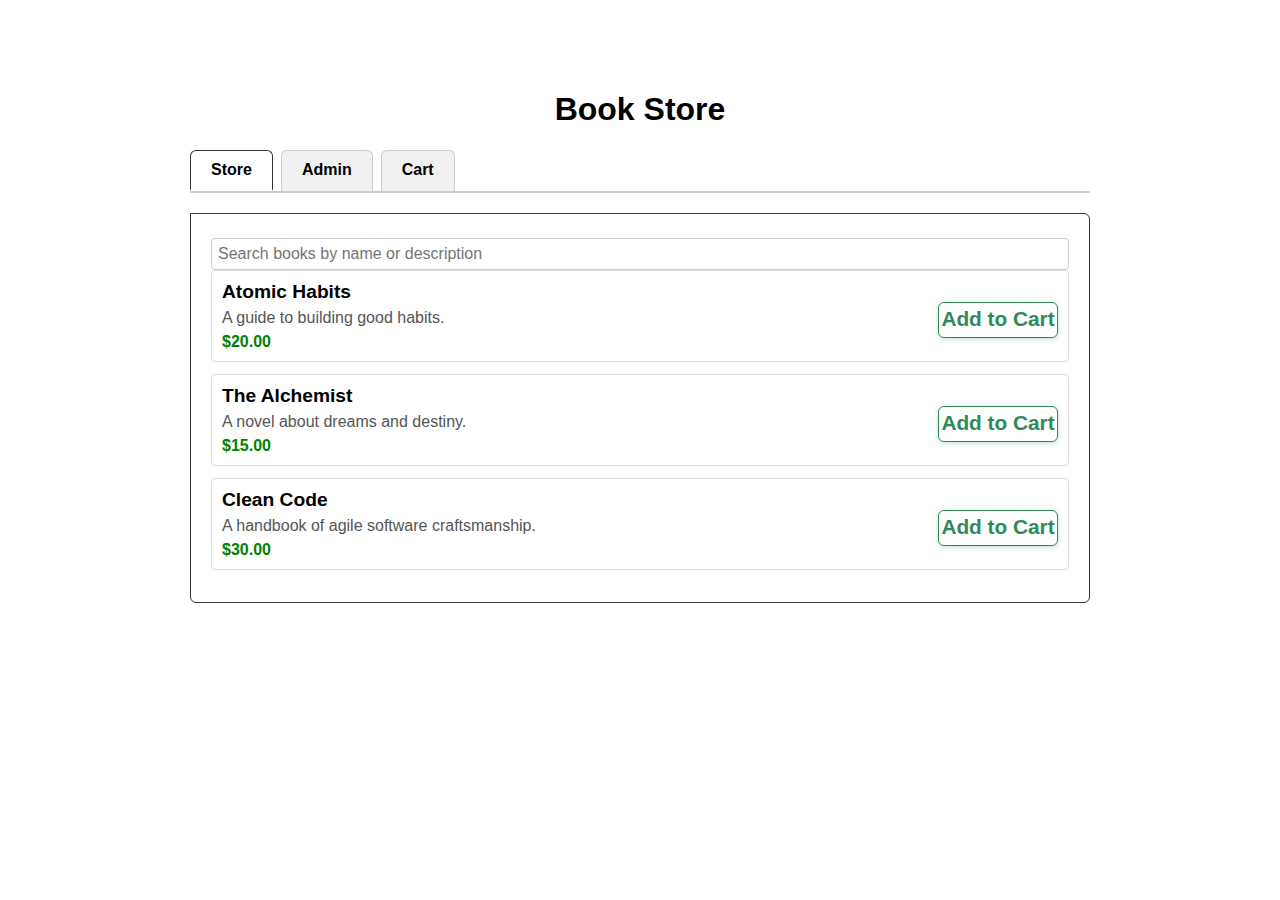
<file: bookstore/index.html>
<!DOCTYPE html>
<html lang="en">
  <head>
    <meta charset="UTF-8" />
    <meta name="viewport" content="width=device-width, initial-scale=1" />
    <title>Book Store</title>
    <link rel="stylesheet" href="style.css" />
  </head>
  <body>
    <h1>Book Store</h1>

    <!-- Tabs -->
    <div class="tabs">
      <div class="tab active" data-tab="store">Store</div>
      <div class="tab" data-tab="admin">Admin</div>
      <div class="tab" data-tab="cart">
        Cart
        <div id="cart-count-badge">0</div>
      </div>
    </div>

    <!-- Store Tab -->
    <div id="store" class="tab-content">
      <input
        type="text"
        id="search-input"
        placeholder="Search books by name or description"
      />
      <div id="book-list"></div>
    </div>

    <!-- Admin Tab -->
    <div id="admin" class="tab-content" style="display: none">
      <!-- Login Form -->
      <form id="login-form">
        <h2>Admin Login</h2>
        <label>
          Username:
          <input type="text" id="username" required />
        </label>
        <label>
          Password:
          <input type="password" id="password" required />
        </label>
        <button type="submit" class="btn">Login</button>
      </form>

      <!-- Admin Panel to add books -->
      <div id="admin-panel" style="display: none">
        <h2>Add a New Book</h2>
        <form id="add-book-form">
          <label>
            Book Name:
            <input type="text" id="book-name" required />
          </label>
          <label>
            Price:
            <input type="number" id="book-price" min="0" step="0.01" required />
          </label>
          <label>
            Description:
            <textarea id="book-desc" rows="3" required></textarea>
          </label>
          <button type="submit" class="btn">Add Book</button>
        </form>
        <button id="logout-btn" class="btn logout-btn">Logout</button>
      </div>
    </div>

    <!-- Cart Tab -->
    <div id="cart" class="tab-content" style="display: none">
      <h2>Your Cart</h2>
      <div id="cart-items"></div>
      <div>
        <strong>Total Price: $<span id="total-price">0.00</span></strong>
      </div>
    </div>

    <script src="script.js"></script>
  </body>
</html>
</file>
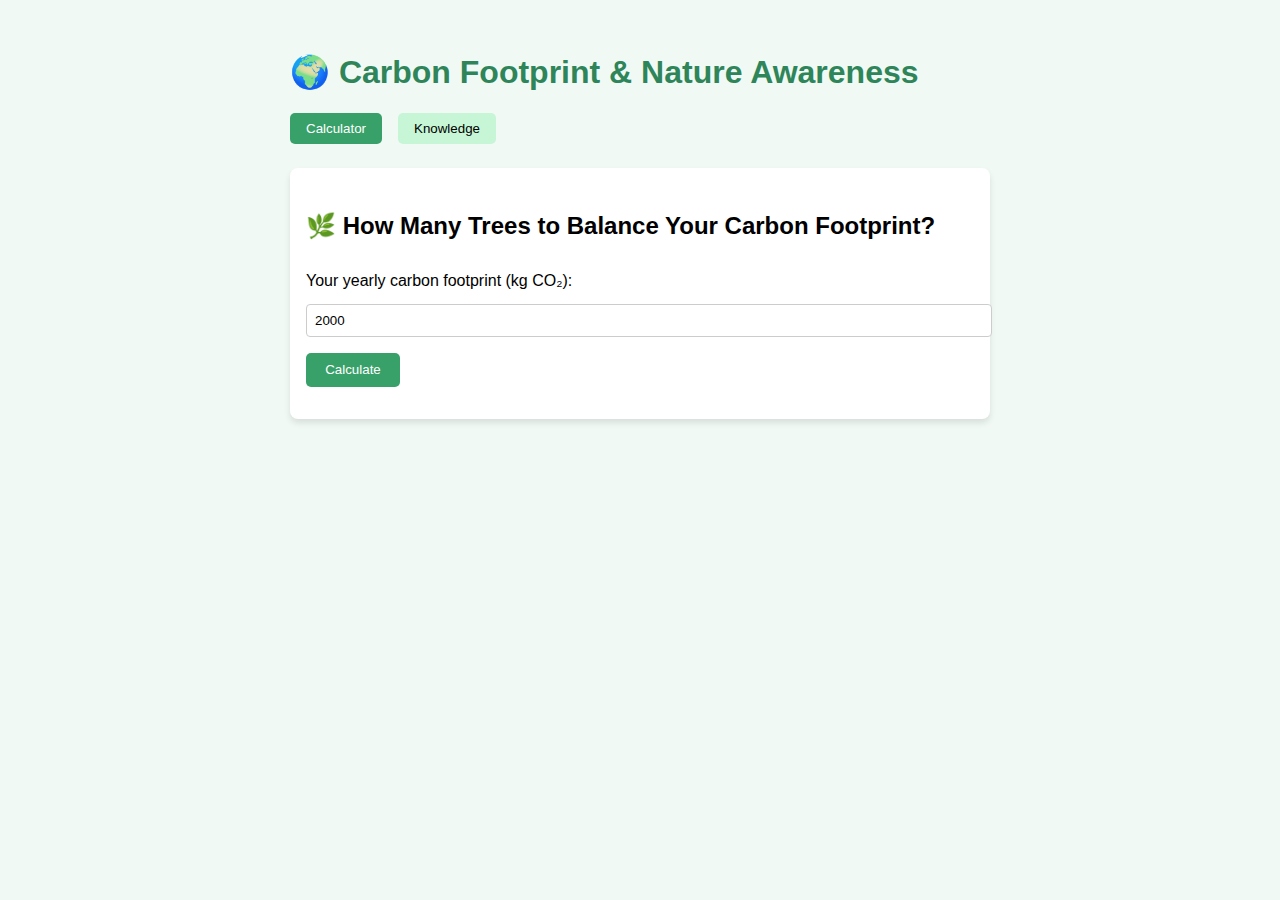
<file: carbon-footprint/index.html>
<!DOCTYPE html>
<html lang="en">
  <head>
    <meta charset="UTF-8" />
    <meta name="viewport" content="width=device-width, initial-scale=1.0" />
    <title>Carbon Footprint 🌍</title>
    <link rel="stylesheet" href="style.css" />
  </head>
  <body>
    <h1>🌍 Carbon Footprint & Nature Awareness</h1>

    <div class="tabs">
      <button class="tab-button active" onclick="showTab('calculator')">
        Calculator
      </button>
      <button class="tab-button" onclick="showTab('knowledge')">
        Knowledge
      </button>
    </div>

    <div id="calculator" class="tab-content active">
      <h2>🌿 How Many Trees to Balance Your Carbon Footprint?</h2>
      <label for="carbonInput">Your yearly carbon footprint (kg CO₂):</label>
      <input type="number" id="carbonInput" value="2000" />
      <button class="calculate" onclick="calculateTrees()">Calculate</button>
      <div class="result" id="treeResult"></div>
    </div>

    <div id="knowledge" class="tab-content">
      <h2>🌱 Nature & Climate Facts</h2>
      <ul>
        <li>
          <strong>What is Carbon Emission?</strong> - Carbon emissions refer to
          the release of carbon, primarily as carbon dioxide (CO₂), into the
          atmosphere. These emissions are mostly caused by burning fossil fuels
          like coal, oil, and natural gas, which release CO₂ when used for
          energy production, transportation, and industry.
        </li>
        <li>
          <strong>Why is Carbon Emission a Problem?</strong> - CO₂ is a
          greenhouse gas, which means it traps heat in the Earth's atmosphere.
          This contributes to global warming and climate change, leading to
          extreme weather events, sea level rise, and biodiversity loss.
        </li>
        <li>
          <strong>Average Human Emissions</strong> - The average person emits
          approximately 4–5 metric tons of CO₂ per year, depending on lifestyle,
          transportation, and energy usage.
        </li>
        <li>
          <strong>India's CO₂ Emissions</strong> - India emits around 2 metric
          tons of CO₂ per person annually, which is relatively low compared to
          developed nations. However, due to its large population, the total
          emissions are significant and contribute to global warming.
        </li>
        <li>
          <strong>Carbon Offset with Trees</strong> - One tree absorbs
          approximately 22 kg of CO₂ annually. To offset 1 person's yearly
          emissions in India (~2000 kg), you would need 90-100 trees.
        </li>
        <li>
          <strong>How to Reduce Carbon Emissions?</strong>
          <ul>
            <li>Use renewable energy (solar, wind, hydro).</li>
            <li>Drive less or use electric vehicles.</li>
            <li>Eat more plant-based foods and reduce meat consumption.</li>
            <li>Plant trees and support reforestation efforts.</li>
            <li>Improve energy efficiency in homes and offices.</li>
            <li>Reduce, reuse, and recycle to minimize waste.</li>
          </ul>
        </li>
        <li>
          <strong>Impact of Deforestation</strong> - Deforestation not only
          reduces the number of trees that can absorb CO₂, but it also releases
          stored carbon in the soil into the atmosphere, exacerbating global
          warming.
        </li>
        <li>
          <strong>Global Warming Effects</strong> - Global warming leads to more
          frequent heatwaves, unpredictable weather, water shortages, and
          disruptions to ecosystems, affecting both people and wildlife.
        </li>
      </ul>
    </div>

    <script src="./script.js"></script>
  </body>
</html>
</file>
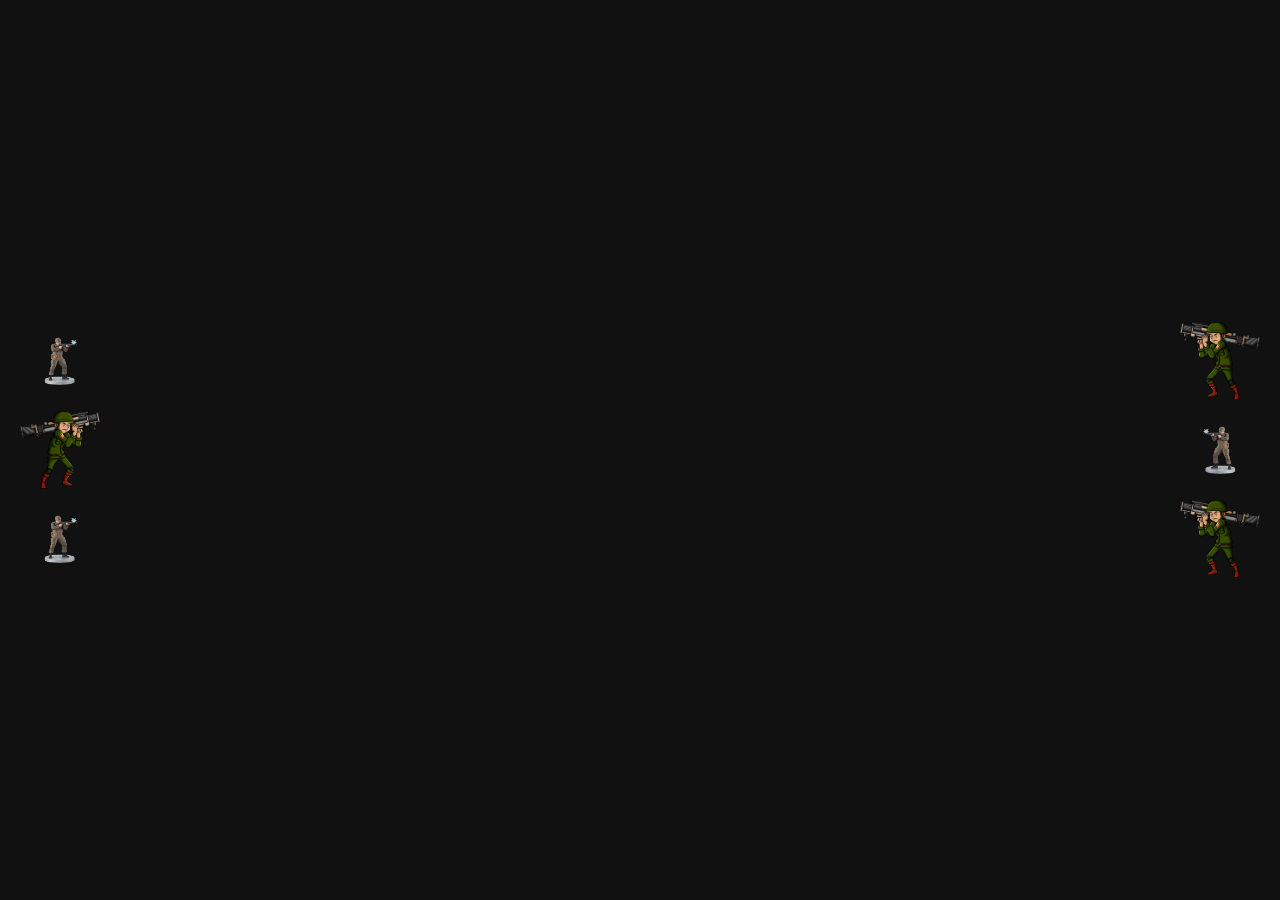
<file: war/index.html>
<!DOCTYPE html>
<html lang="en">
  <head>
    <meta charset="UTF-8" />
    <title>Bullet & Missile Fire Game</title>
    <style>
      body {
        margin: 0;
        overflow: hidden;
        font-family: Arial, sans-serif;
        background: #111;
      }

      .side {
        position: absolute;
        top: 50%;
        transform: translateY(-50%);
        display: flex;
        flex-direction: column;
        gap: 20px;
        align-items: center;
      }

      .left {
        left: 20px;
      }

      .right {
        right: 20px;
      }

      .side img {
        width: 80px;
        height: auto;
        cursor: pointer;
        user-select: none;
      }

      .projectile {
        position: absolute;
        width: 50px;
        height: auto;
        z-index: 999;
        display: flex;
        align-items: center;
        justify-content: center;
      }

      /* Bullet animation */
      @keyframes fireBulletRight {
        0% {
          transform: translateX(0);
        }
        100% {
          transform: translateX(100vw);
        }
      }

      @keyframes fireBulletLeft {
        0% {
          transform: translateX(0);
        }
        100% {
          transform: translateX(-100vw);
        }
      }

      /* Missile animation */
      @keyframes fireMissileLeft {
        0% {
          transform: translate(0, 0);
        }
        25% {
          transform: translate(25vw, -20px);
        }
        50% {
          transform: translate(50vw, 20px);
        }
        75% {
          transform: translate(75vw, -20px);
        }
        100% {
          transform: translate(100vw, 0);
        }
      }

      @keyframes fireMissileRight {
        0% {
          transform: translate(0, 0);
        }
        25% {
          transform: translate(-25vw, -20px);
        }
        50% {
          transform: translate(-50vw, 20px);
        }
        75% {
          transform: translate(-75vw, -20px);
        }
        100% {
          transform: translate(-100vw, 0);
        }
      }
    </style>
  </head>
  <body>
    <div class="side left">
      <img
        src="./images/soldier_gun.png"
        onclick="fire('left', 'bullet')"
        alt="Left Gunner"
      />
      <img
        src="./images/soldier_missile.png"
        onclick="fire('left', 'missile')"
        alt="Left Rocket"
        style="transform: scaleX(-1)"
      />
      <img
        src="./images/soldier_gun.png"
        onclick="fire('left', 'bullet')"
        alt="Left Gunner 2"
      />
    </div>

    <div class="side right">
      <img
        src="./images/soldier_missile.png"
        onclick="fire('right', 'missile')"
        alt="Right Rocket"
      />
      <img
        src="./images/soldier_gun.png"
        onclick="fire('right', 'bullet')"
        style="transform: scaleX(-1)"
        alt="Right Gunner"
      />
      <img
        src="./images/soldier_missile.png"
        onclick="fire('right', 'missile')"
        alt="Right Rocket 2"
      />
    </div>

    <script>
      function fire(side, type) {
        const wrapper = document.createElement("div");
        const img = document.createElement("img");

        wrapper.classList.add("projectile");

        if (type === "bullet") {
          img.src = "./images/bullet.png";
          wrapper.style.width = "40px";
        } else {
          img.src = "./images/missile.png";
          wrapper.style.width = "100px";
        }

        img.style.width = "100%";
        img.style.height = "auto";

        // Set vertical position
        const y = Math.random() * (window.innerHeight - 50);
        wrapper.style.top = `${y}px`;

        // Set horizontal starting position
        wrapper.style.left =
          side === "left" ? "100px" : window.innerWidth - 100 + "px";

        // Flip image if from right
        if (side === "right") {
          img.style.transform = "scaleX(-1)";
        }

        wrapper.appendChild(img);

        // Animate
        if (type === "bullet") {
          wrapper.style.animation =
            side === "left"
              ? "fireBulletRight 2s linear forwards"
              : "fireBulletLeft 2s linear forwards";
        } else {
          wrapper.style.animation =
            side === "left"
              ? "fireMissileLeft 2s linear forwards"
              : "fireMissileRight 2s linear forwards";
        }

        document.body.appendChild(wrapper);

        setTimeout(() => wrapper.remove(), 2200);
      }
    </script>
  </body>
</html>
</file>
<file: bookstore/style.css>
body {
  font-family: Arial, sans-serif;
  margin: 20px;
  max-width: 900px;
  margin-left: auto;
  margin-right: auto;
  padding: 50px;
}

h1 {
  text-align: center;
}

/* Tabs styling */
.tabs {
  display: flex;
  margin-bottom: 20px;
  cursor: pointer;
  border-bottom: 2px solid #ccc;
}

.tab {
  padding: 10px 20px;
  border: 1px solid #ccc;
  border-bottom: none;
  border-radius: 6px 6px 0 0;
  margin-right: 8px;
  background-color: #f0f0f0;
  font-weight: bold;
  position: relative;
}

.tab.active {
  background-color: white;
  border-color: #333;
  border-bottom: 2px solid white;
}

/* Cart count badge */
#cart-count-badge {
  background: orange;
  color: white;
  border-radius: 50%;
  display: none;
  width: 30px;
  height: 30px;
  font-weight: bold;
  display: flex;
  justify-content: center;
  align-items: center;
  position: absolute;
  top: -10px;
  right: -10px;
  font-size: 1em;
}

/* Content areas */
.tab-content {
  border: 1px solid #333;
  border-radius: 0 6px 6px 6px;
  padding: 20px;
  background-color: white;
}

#book-list .book {
  border: 1px solid #ddd;
  padding: 10px;
  margin-bottom: 12px;
  border-radius: 4px;
  display: flex;
  justify-content: space-between;
  align-items: center;
}

.book-info {
  max-width: 70%;
}

.book-name {
  font-weight: bold;
  font-size: 1.2em;
}

.book-desc {
  margin: 6px 0;
  color: #555;
}

.book-price {
  color: green;
  font-weight: bold;
}

/* General button style removed for add-to-cart and counter to separate styles */

/* Add to Cart button */
.add-to-cart-btn {
  background-color: #2e8b57; /* fresh green */
  color: white;
  font-weight: 600;
  padding: 10px 20px;
  border-radius: 6px;
  border: none;
  box-shadow: 0 2px 5px rgba(46, 139, 87, 0.4);
  transition: background-color 0.3s ease, box-shadow 0.3s ease;
  cursor: pointer;
  font-size: 1.1em;
  min-width: 120px;
}

.add-to-cart-btn:hover {
  background-color: #276746;
  box-shadow: 0 4px 8px rgba(39, 103, 70, 0.6);
}

/* Counter container and buttons */
.counter-container {
  display: flex;
  align-items: center;
  gap: 8px;
  margin-top: 8px;
}

.counter-container button {
  width: 36px;
  height: 36px;
  font-weight: bold;
  font-size: 1.3em;
  padding: 0;
  line-height: 1;
  border-radius: 6px;
  border: 1.5px solid #2e8b57;
  background-color: white;
  color: #2e8b57;
  box-shadow: 0 1px 4px rgba(46, 139, 87, 0.3);
  transition: background-color 0.3s ease, color 0.3s ease;
  display: flex;
  justify-content: center;
  align-items: center;
  cursor: pointer;
}

.counter-container button:hover {
  background-color: #2e8b57;
  color: white;
  box-shadow: 0 3px 7px rgba(39, 103, 70, 0.7);
}

.counter-container .quantity-value {
  min-width: 28px;
  text-align: center;
  font-weight: 700;
  font-size: 1.2em;
  color: #2e8b57;
  user-select: none;
}

label {
  display: block;
  margin-top: 10px;
}

input,
textarea {
  width: 100%;
  padding: 6px;
  margin-top: 4px;
  box-sizing: border-box;
  font-size: 1em;
  border: 1px solid #ccc;
  border-radius: 4px;
}

.cart-item {
  display: flex;
  justify-content: space-between;
  margin-bottom: 6px;
}

.cart-item-name {
  font-weight: 600;
}

#logout-btn {
  display: inline-block;
  margin-top: 10px;
  padding: 8px 12px;
  font-weight: bold;
  cursor: pointer;
  background-color: #a33;
}

#logout-btn:hover {
  background-color: #c55;
}

.btn {
  margin-top: 15px;
}

.logout-btn {
  background-color: #a33;
}

.logout-btn:hover {
  background-color: #c55;
}
</file>
<file: carbon-footprint/style.css>
body {
  font-family: Arial, sans-serif;
  padding: 2rem;
  max-width: 700px;
  margin: auto;
  background: #f0f9f4;
}
h1 {
  font-size: 2rem;
  color: #2f855a;
}
.tabs {
  display: flex;
  gap: 1rem;
  margin-top: 1rem;
}
.tab-button {
  padding: 0.5rem 1rem;
  background: #c6f6d5;
  border: none;
  cursor: pointer;
  border-radius: 5px;
}
.tab-button.active {
  background: #38a169;
  color: white;
}
.tab-content {
  margin-top: 1.5rem;
  display: none;
  line-height: 1.8;
  padding: 1rem;
  background: #ffffff;
  border-radius: 8px;
  box-shadow: 0 4px 6px rgba(0, 0, 0, 0.1);
}

.tab-content.active {
  display: block;
}
input[type="number"] {
  width: 100%;
  padding: 0.5rem;
  margin-top: 0.5rem;
  margin-bottom: 1rem;
  border-radius: 4px;
  border: 1px solid #ccc;
}
button.calculate {
  background: #38a169;
  color: white;
  padding: 0.6rem 1.2rem;
  border: none;
  border-radius: 5px;
  cursor: pointer;
}
.result {
  margin-top: 1rem;
  font-weight: bold;
  color: #22543d;
}
ul {
  margin-top: 1rem;
  padding-left: 1.5rem;
  color: #2d3748;
  line-height: 1.8;
}

li {
  margin-bottom: 1.5rem;
}

li strong {
  color: #38a169;
  font-weight: bold;
}
.knowledge-section {
  margin-bottom: 2rem;
}

.knowledge-section h3 {
  font-size: 1.2rem;
  color: #2f855a;
  margin-bottom: 0.5rem;
  font-weight: bold;
}

.knowledge-section p {
  font-size: 1rem;
  color: #2d3748;
  line-height: 1.6;
}
</file>
